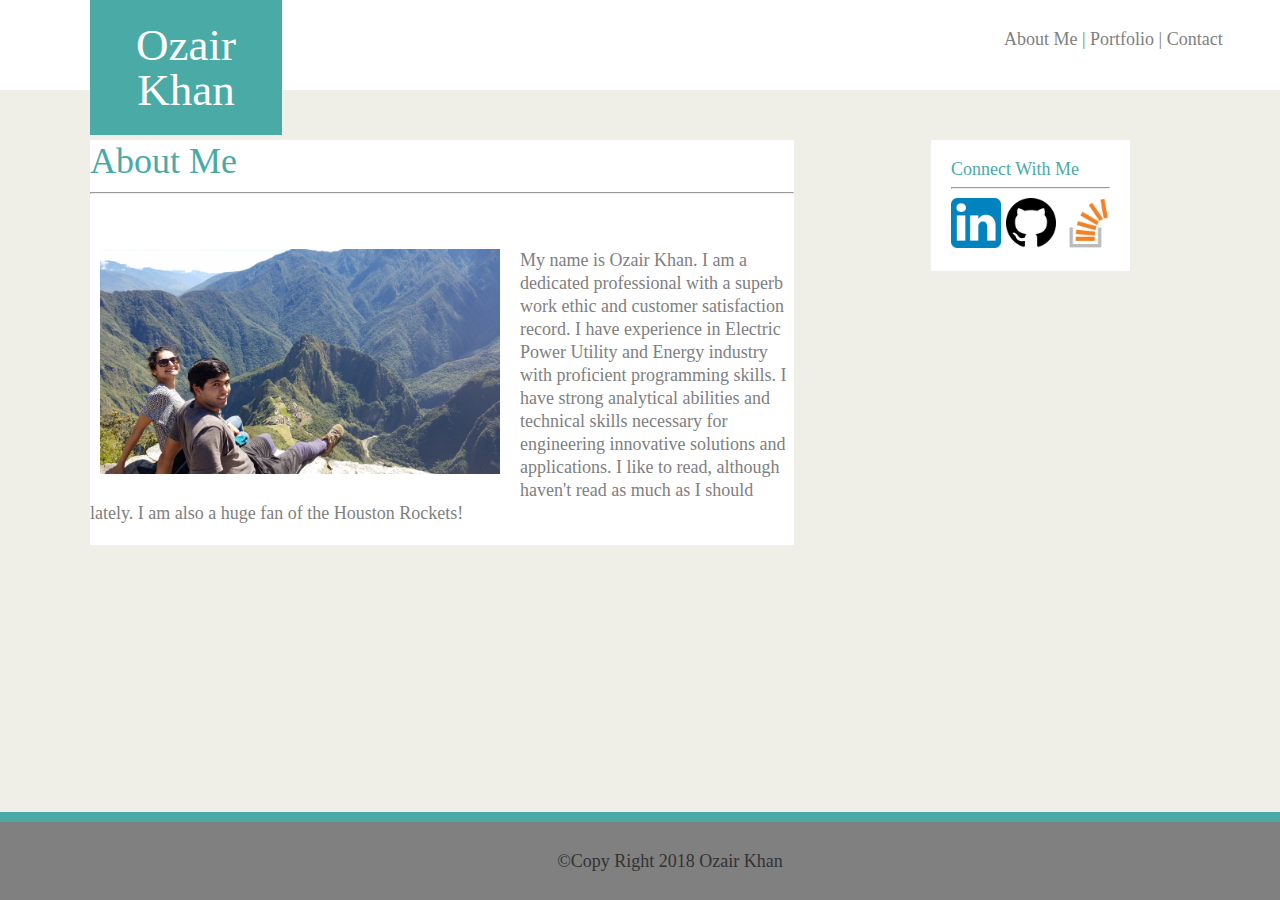
<file: Index.html>
<!Doctype html>
<html lang="en">

<head>
    <meta charset="UTF-8">
    <title> Ozair Khan's Porfolio </title>

    <link rel="stylesheet" type="text/css" href="assets/reset.css">
    <!--this file sets all the setting to default accross browsers-->
    <link rel="stylesheet" type="text/css" href="assets/style.css">
</head>


<body>
    <!-- This where my header and and navigation menu are -->
    <header>
        <!-- this is where you can put your logo -->
        <h1>Ozair Khan</h1>
        <navigation>
            <a href="index.html">About Me | </a>
            <a href="portfolio.html">Portfolio |</a>
            <a href="contact.html">Contact </a>
        </navigation>

    </header>

    <!-- contains about me paragraph, and picture. this class is an all the pages -->

    <div class="main_content">

        <section>

            <h2>About Me</h2>
            <hr>
            <br>
            <br>

            <img id="My_Picture" src="assets/images/machuPicchu.jpg" alt="Picture of Ozair and Mahe over Machu Picchu">

            <p>
                My name is Ozair Khan. I am a dedicated professional with a superb work ethic and customer satisfaction record. I have experience
                in Electric Power Utility and Energy industry with proficient programming skills. I have strong analytical
                abilities and technical skills necessary for engineering innovative solutions and applications. I like to
                read, although haven't read as much as I should lately. I am also a huge fan of the Houston Rockets!

            </p>

        </section>

    </div>


    <!-- This is my social media links, which are in all the pages -->

    <div class="My_Contact_Info">
        <section>

            <h3> Connect With Me</h3>

            <hr>

            <a href="https://www.linkedin.com/in/ozair-khan-eit-7033a013/" target="_blank">
                <img src="assets/images/LinkedIn_Logo.png" alt="linkedin logo " width="50 px">
            </a>

            <a href="https://github.com/OzairK/github-demo" target="_blank">
                <img src="assets/images/GitHub_Logo.png" alt="Github logo " width="50 px">
            </a>

            <a href="https://stackoverflow.com/users/9242922/ozair-khan" target="_blank">
                <img src="assets/images/StackOverflow_Logo.png" alt="Stack Over Flow Logo " width="50 px">

            </a>

        </section>
    </div>

    <footer>
        <p> ©Copy Right 2018 Ozair Khan</p>
    </footer>





</body>







</html>
</file>
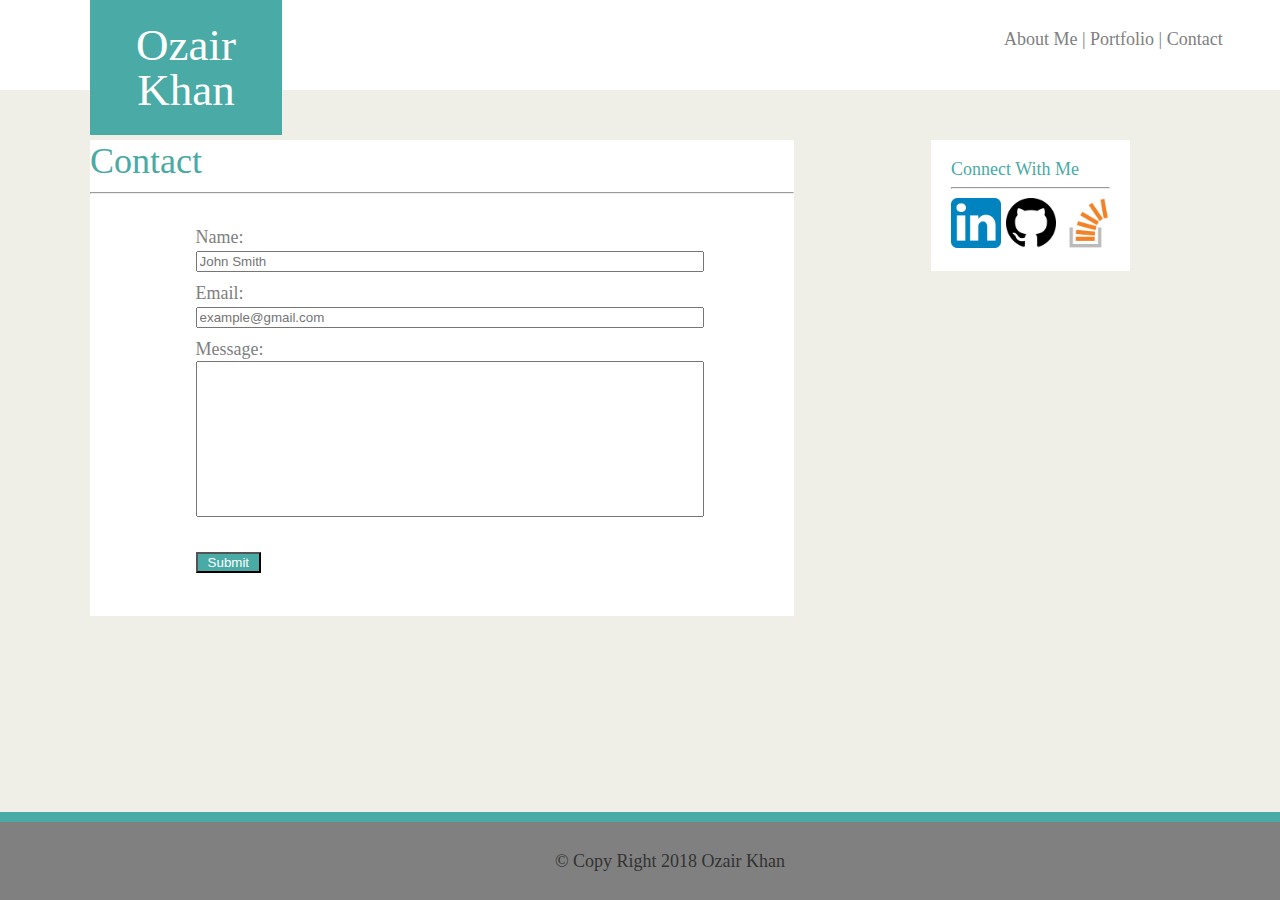
<file: contact.html>
<!DOCTYPE html>
<html lang="en">

<head>
    <meta charset="UTF-8">
    <title>Contact</title>
    <link rel="stylesheet" type="text/css" href="assets/reset.css">
    <link rel="stylesheet" type="text/css" href="assets/style.css">
</head>

<body>
    <!-- This is my header and navigation menu -->
    <header>
        <h1>Ozair Khan</h1>
        <navigation>
            <a href="index.html">About Me | </a>
            <a href="portfolio.html">Portfolio |</a>
            <a href="contact.html">Contact</a>
        </navigation>

    </header>

    <!--My form goes in here, in the main_content class which is in all the page -->
    <div class="main_content">

        <section>
            <h2>Contact</h2>
            <hr>
            <br>
            <form>
                Name:
                <br>
                <input type="text" placeholder="John Smith">
                <br> Email:
                <br>
                <input type="text" placeholder="example@gmail.com">
                <br> Message:
                <br>
                <input type="text" id="Message_Box">
                <br>
                <br>
                <button type="submit">Submit</button>
                <br>
                <br>


            </form>


        </section>




    </div>

<!-- This is in all the three pages, it has the links to my social media -->
    <div class="My_Contact_Info">
        <section>

            <h3> Connect With Me</h3>

            <hr>

            <a href="https://www.linkedin.com/in/ozair-khan-eit-7033a013/" target="_blank">
                <img src="assets/images/LinkedIn_Logo.png" alt="linkedin logo " width="50 px">
            </a>

            <a href="https://github.com/OzairK/github-demo" target="_blank">
                <img src="assets/images/GitHub_Logo.png" alt="Github logo " width="50 px">
            </a>

            <a href="https://stackoverflow.com/users/9242922/ozair-khan" target="_blank">
                <img src="assets/images/StackOverflow_Logo.png" alt="Stack Over Flow Logo " width="50 px">

            </a>

        </section>
    </div>

    <footer>
        <p>© Copy Right 2018 Ozair Khan</p>
    </footer>


</body>

</html>
</file>
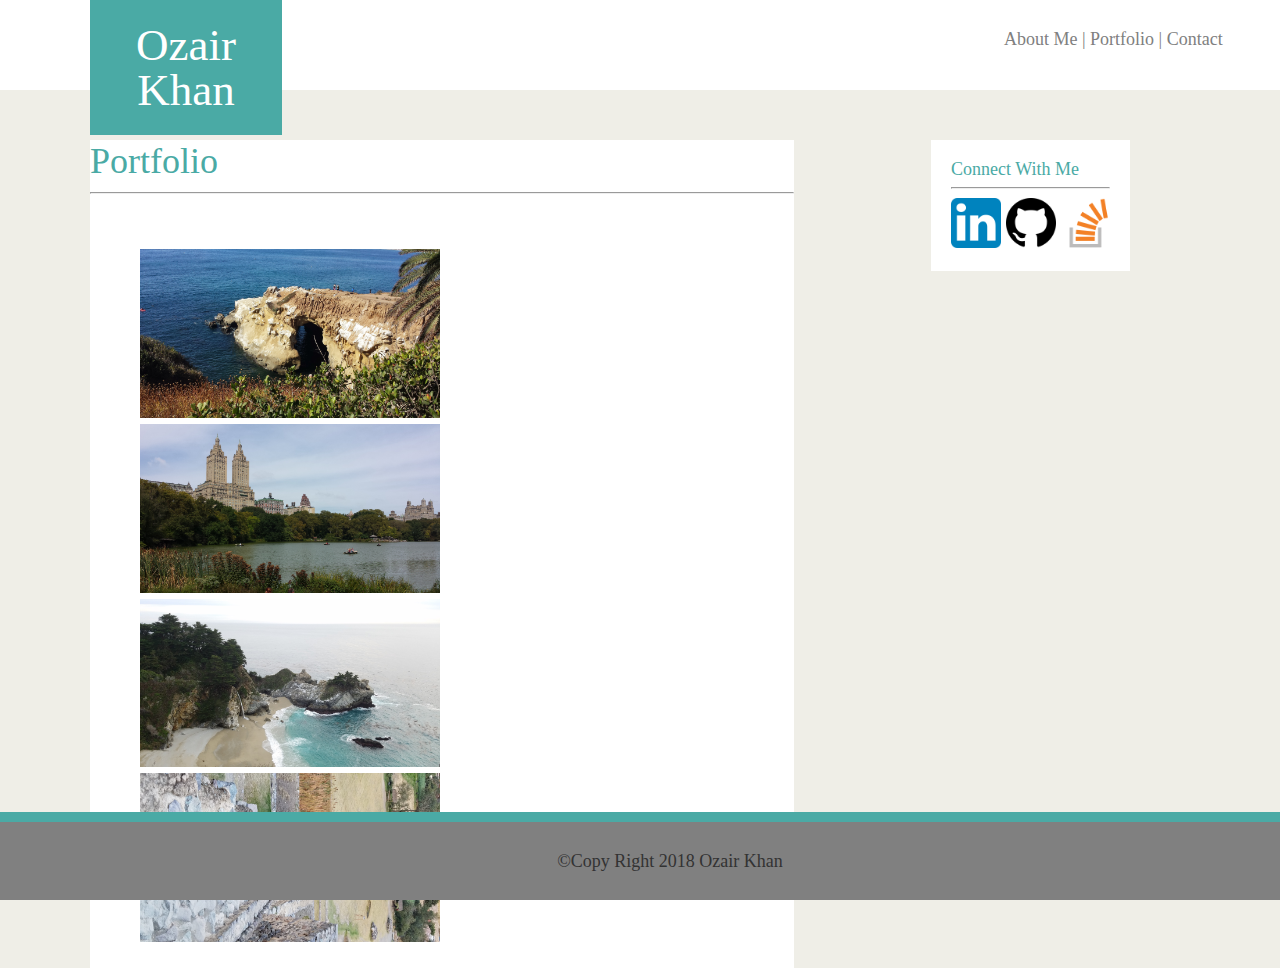
<file: portfolio.html>
<!DOCTYPE html>
<html lang="en">

<head>
    <meta charset="UTF-8">
    <meta name="viewport" content="width=device-width, initial-scale=1.0">
    <meta http-equiv="X-UA-Compatible" content="ie=edge">
    <link rel="stylesheet" href="assets/reset.css">
    <link rel="stylesheet" href="assets/style.css">
    <title>Portfolio</title>
</head>

<body>
    <!--the navigation menu and header are in here -->
    <header>
        <!-- this is where you can put your logo -->
        <h1>Ozair Khan</h1>
        <navigation>
            <a href="index.html">About Me | </a>
            <a href="portfolio.html">Portfolio |</a>
            <a href="contact.html">Contact </a>
        </navigation>

    </header>

    <!-- the contact form is in here -->

    <div class="main_content">

        <section>

            <h2>Portfolio</h2>
            <hr>
            <br>
            <br>

            <div class="Portfolio_Album">
                <img src="assets/images/San_Diego.jpg" alt="Stock photo" width="300px">
                <img src="assets/images/NYC.jpg" alt="Stock photo" width="300px">
                <img src="assets/images/San_Fran.jpg" alt="Stock photo" width="300px">
                <img src="assets/images/Peru.jpg" alt="Stock photo" width="300px">
            </div>

        </section>

    </div>


    <!-- my soical media links -->
    <div class="My_Contact_Info">
        <section>

            <h3> Connect With Me</h3>

            <hr>

            <a href="https://www.linkedin.com/in/ozair-khan-eit-7033a013/" target="_blank">
                <img src="assets/images/LinkedIn_Logo.png" alt="linkedin logo " width="50 px">
            </a>

            <a href="https://github.com/OzairK/github-demo" target="_blank">
                <img src="assets/images/GitHub_Logo.png" alt="Github logo " width="50 px">
            </a>

            <a href="https://stackoverflow.com/users/9242922/ozair-khan" target="_blank">
                <img src="assets/images/StackOverflow_Logo.png" alt="Stack Over Flow Logo " width="50 px">

            </a>

        </section>
    </div>

    <footer>
        <p> ©Copy Right 2018 Ozair Khan</p>
    </footer>
</body>

</html>
</file>
<file: assets/style.css>
/* The following code is to style all three pages */
body {
    padding: 0;
    margin: 0;
    font-family: Georgia, "Times New Roman", Times, serif;
    font-size: 18px; 
    color: #333;
    background: #efeee7;
  }


  header {
    background-color: #ffffff;
    height: 90px;
  }

  h1 {
    background-color:#4aaaa5;
    font-size: 45px;
    position: fixed; /* This is to make h1 sticky */
    left: 90px;
    width: 15%;
    padding-top: 22.5px; /* one way to make element box bigger */
    padding-bottom: 22.5px;
    color: #ffffff;
    text-align: center;
    
    
  }



  navigation{
    width: 20%;
    position: absolute; /* this make the navigation menu move relative to heder element */
    right: 20px;
    top: 30px;
    
  }

  footer{
    position:fixed; /* keeps footer on the bottom of the window */
    bottom: 0;
    background-color:gray;
    Padding: 30px;
    width: 100%;
    text-align: center;
    border-top: 10px solid #4aaaa5;
   }

   a{
    display:inline-block; /*helps get rid of the - between the objects */
    text-decoration: none;
    color: gray;
  }
  



  h2{
    color: #4aaaa5;
    font-size: 2em;
    padding-top: 10px;
    padding-bottom: 10px;
  }

  h3{
    color: #4aaaa5;
  }


  .main_content{
    background-color: #ffffff;
    border-color: #cccccc;
    width: 55%;
    margin-top: 50px;
    margin-left: 90px;
    float: left;             
    padding-bottom: 20px;
    color: gray;
    line-height: 23px;
  }
  .My_Contact_Info {
    position: fixed;
    right: 100px;
    margin: 50px;
    background-color: #ffffff;
    padding: 20px;
  }

  /* This code is specific for the Index page */
  #My_Picture{
    float: left;        /*makes the picture float to the left, and allows for the text to wrap around it */
    width: 400px;
    margin-right:20px;
    margin-left: 10px;
    margin-bottom: 10px;
    
  }


  /* This code is to style Contact page */


  #Message_Box {    /*sizing the inputs*/
    height: 150px;
    width: 500px;
  }

  form{
    position: relative;
    left: 15%;
  }

  input{
    margin-bottom: 10px;
    width:500px;
    color: gray;
    
  }

  button{
    background-color: #4aaaa5;
    color: #ffffff;
    padding-left: 10px;
    padding-right: 10px;
  }


  /* Code is specific to Porflio page */
  .Portfolio_Album{
    margin-left: 50px;
    letter-spacing: 50px; /* making space between images */
  }
</file>
